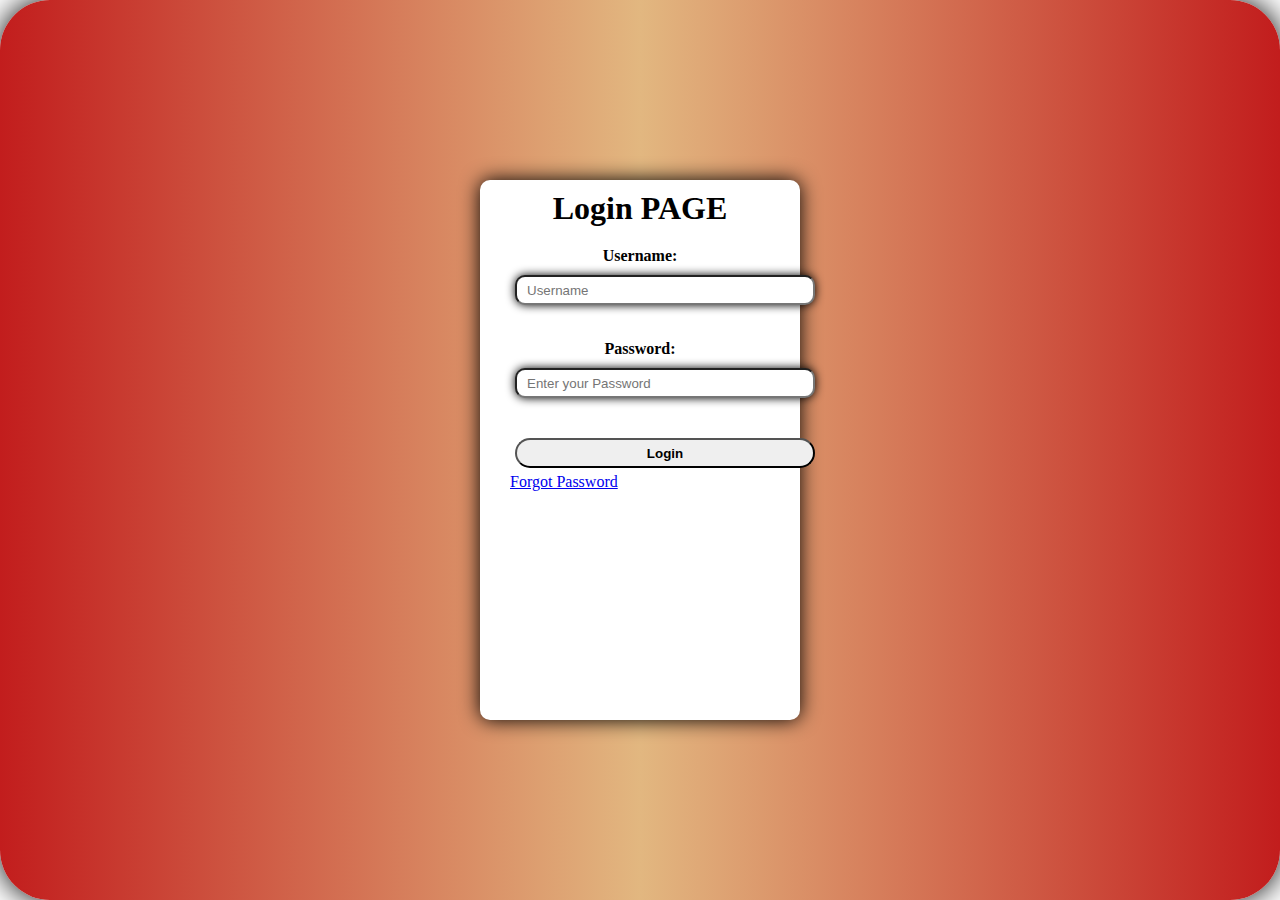
<file: login.html>
<!DOCTYPE html>
<html lang="en">
<head>
    <meta charset="UTF-8">
    <meta name="viewport" content="width=device-width, initial-scale=1.0">
    <title>Login Page</title>
    <style>
        *{
            margin:0;
            padding:0;
            box-sizing:border-box;
        }
        .form{
            background-image:linear-gradient(to right,rgb(194, 29, 29),rgb(226, 183, 128),rgb(194, 29, 29));
            height:100vh;
            width:100vw;
            display:flex;
            justify-content:space-evenly;
            align-items:center;
            box-shadow:0px 0px 30px black;
            border-radius:50px;
        }
        .form_action{
            box-shadow: 0px 0px 20px black;
            border-radius:10px;
            display:block;
            justify-content:space-evenly;
            align-items:center;
            background-color: white;
            height:60%;
            width:25%;
            padding:10px;
            margin:5px;
        }
        .form-items{
            display:block;
            justify-content:space-around;
            align-items:center;
            margin:10px;
            padding:10px; 
        }
       .form-items label{
            display:flex;
            justify-content:space-evenly;
            align-items:center;
            padding-bottom:5px;
            font-weight:bold;
       }
       .form-items input{
            box-shadow: 0 0 10px black;
            border-radius:10px;
            width:300px;
            height:30px;
            text-align:left;
            margin:5px;
            padding-left:10px;
        }
        .form-items button{
            border-radius:15px;
            width:300px;
            height:30px;
            margin:5px;
            font-weight:bold;
        }
       .form-items button:hover{
            cursor:pointer;
            transition:3s;
            background-image:linear-gradient(to right,rgb(194, 29, 29),rgb(226, 183, 128),rgb(194, 29, 29));
        }
    </style>
</head>
<body>
    <div class="form">
        <div class="form_action">
            <form>
                <h1><center>Login PAGE</center></h1>
                <div class="form-items">
                    <label for ="" >Username:</label>
                    <input type="text" placeholder="Username" required>
                </div>
                <div class="form-items">
                    <label for ="" >Password:</label>
                    <input type="password" placeholder="Enter your Password" required>
                </div>
                <div class="form-items">
                    <button>Login</button>
                    <a href="./password.html">Forgot Password</a>
                </div>
           </form>
        </div>
    </div>
</body>
</html>
</file>
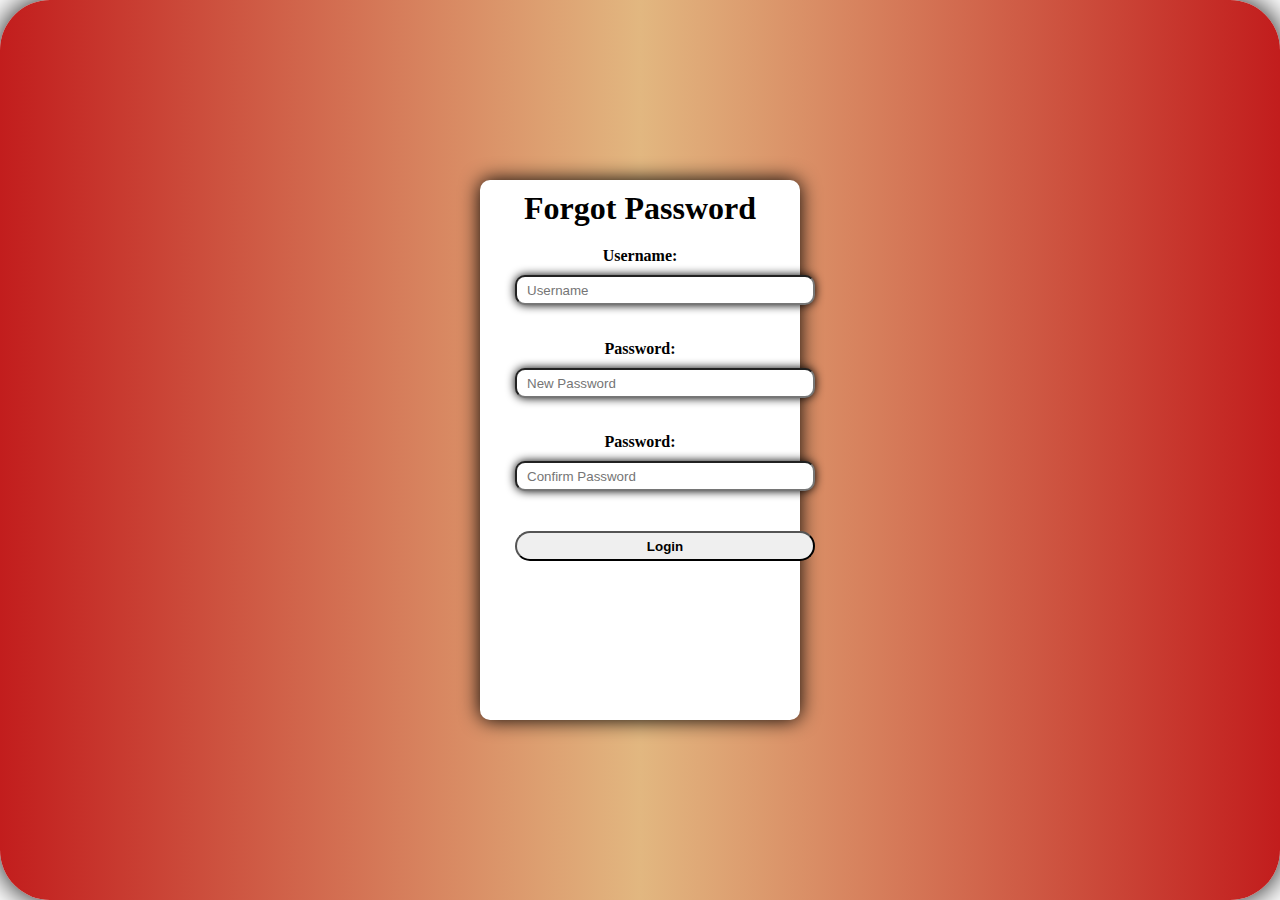
<file: password.html>
<!DOCTYPE html>
<html lang="en">
<head>
    <meta charset="UTF-8">
    <meta name="viewport" content="width=device-width, initial-scale=1.0">
    <title>Password</title>
    <style>
        *{
            margin:0;
            padding:0;
            box-sizing:border-box;
        }
        .form{
            background-image:linear-gradient(to right,rgb(194, 29, 29),rgb(226, 183, 128),rgb(194, 29, 29));
            height:100vh;
            width:100vw;
            display:flex;
            justify-content:space-evenly;
            align-items:center;
            box-shadow:0px 0px 30px black;
            border-radius:50px;
        }
        .form_action{
            box-shadow: 0px 0px 20px black;
            border-radius:10px;
            display:block;
            justify-content:space-evenly;
            align-items:center;
            background-color: white;
            height:60%;
            width:25%;
            padding:10px;
            margin:5px;
        }
        .form-items{
            display:block;
            justify-content:space-around;
            align-items:center;
            margin:10px;
            padding:10px; 
        }
       .form-items label{
            display:flex;
            justify-content:space-evenly;
            align-items:center;
            padding-bottom:5px;
            font-weight:bold;
       }
       .form-items input{
            box-shadow: 0 0 10px black;
            border-radius:10px;
            width:300px;
            height:30px;
            text-align:left;
            margin:5px;
            padding-left:10px;
        }
        .form-items button{
            border-radius:15px;
            width:300px;
            height:30px;
            margin:5px;
            font-weight:bold;
        }
       .form-items button:hover{
            cursor:pointer;
            transition:3s;
            background-image:linear-gradient(to right,rgb(194, 29, 29),rgb(226, 183, 128),rgb(194, 29, 29));
        }
    </style>
</head>
<body>
     <div class="form">
        <div class="form_action">
            <form>
                <h1><center>Forgot Password</center></h1>
                <div class="form-items">
                    <label for ="" >Username:</label>
                    <input type="text" placeholder="Username" required>
                </div>
                <div class="form-items">
                    <label for ="" >Password:</label>
                    <input type="password" placeholder="New Password" required>
                </div>
                <div class="form-items">
                    <label for ="" >Password:</label>
                    <input type="password" placeholder="Confirm Password" required>
                </div>
                <div class="form-items">
                    <button>Login</a></button>
                </div>
           </form>
        </div>
    </div>
</body>
</html>
</file>
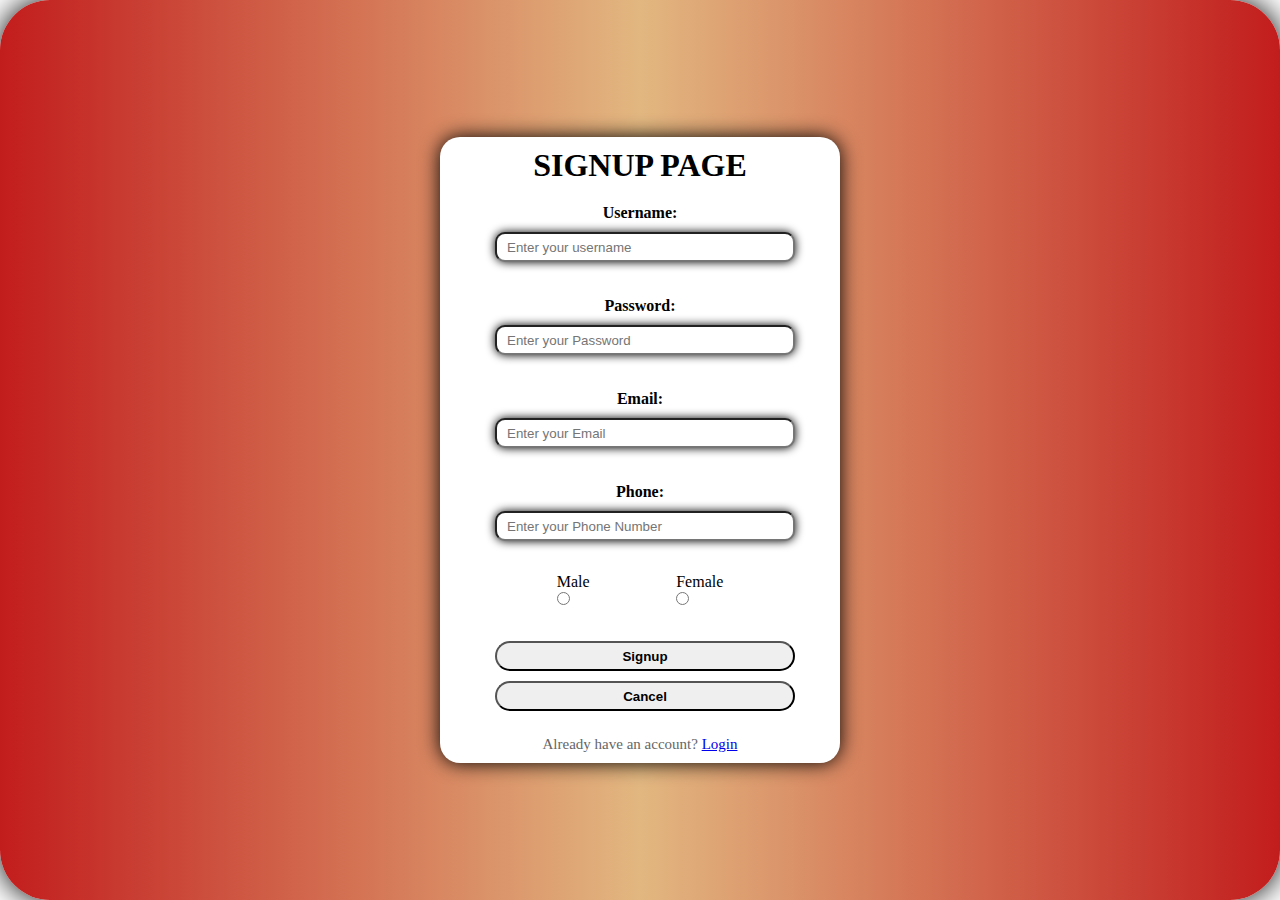
<file: Signup.html>
<!DOCTYPE html>
<html lang="en">
<head>
    <meta charset="UTF-8">
    <meta name="viewport" content="width=device-width, initial-scale=1.0">
    <title>Signup Page</title>
    <link rel="stylesheet" href="./Signup.css">
</head>
<body>
    <div class="form">
        <div class="form_action">
            <form>
                <h1><center>SIGNUP PAGE</center></h1>
                <div class="form-items">
                    <label for ="" >Username:</label>
                    <input type="text" placeholder="Enter your username" required>
                </div>
                <div class="form-items">
                    <label for ="" >Password:</label>
                    <input type="password" placeholder="Enter your Password" required>
                </div>
                 <div class="form-items">
                    <label for ="" >Email:</label>
                    <input type="email"  placeholder="Enter your Email" required>
                </div>
                <div class="form-items">
                    <label for ="" >Phone:</label>
                    <input type="number"  placeholder="Enter your Phone Number" max_length="10" required>
                </div>
                <div class="form-items1">
                    <div id="male1">
                        <label>Male</label><br>
                        <input type="radio" value="Male" name="Gender">
                    </div>
                    <div id="female1">
                        <label>Female</label><br>
                        <input type="radio" value="Female" name="Gender">
                    </div>
                </div>
                <div class="form-items">
                    <button type="submit">Signup</button>
                    <button>Cancel</button>
                </div>  
            </form>
            <p class="note">Already have an account? <a href="./login.html">Login</a></p>
        </div>
    </div>
</body>
</html>
</file>
<file: Signup.css>
*{
    padding:0;
    margin:0;
    box-sizing:border-box;
}
.form{
    background-image:linear-gradient(to right,rgb(194, 29, 29),rgb(226, 183, 128),rgb(194, 29, 29));
    height:100vh;
    width:100vw;
    display:flex;
    justify-content:space-evenly;
    align-items:center;
    box-shadow:0px 0px 30px black;
    border-radius:50px;
}
.form_action{
    width:400px;
    box-shadow:0px 0px 20px black;
    border-radius:20px;
    background-color:white;
    padding:10px 30px;
}
.form-items{
   display:block;
   justify-content:space-around;
   align-items:center;
   margin:10px;
   padding:10px; 
}
.form-items button{
   border-radius:15px;
   width:300px;
   height:30px;
   margin:5px;
   font-weight:bold;
}
.form-items button:hover{
    cursor:pointer;
    transition:3s;
    background-image:linear-gradient(to right,rgb(194, 29, 29),rgb(226, 183, 128),rgb(194, 29, 29));
}
.form-items label{
   display:flex;
   justify-content:space-evenly;
   align-items:center;
   padding-bottom:5px;
   font-weight:bold;
}
.form-items input{
   box-shadow: 0 0 10px black;
   border-radius:10px;
   width:300px;
   height:30px;
   text-align:left;
   margin:5px;
   padding-left:10px;
}
.note {
    text-align: center;
    margin-top: 10px;
    font-size: 15px;
    color: #666;
}
.form-items1{
    display:flex;
    justify-content:space-evenly;
    align-items:center;
    height:50px
}
</file>
